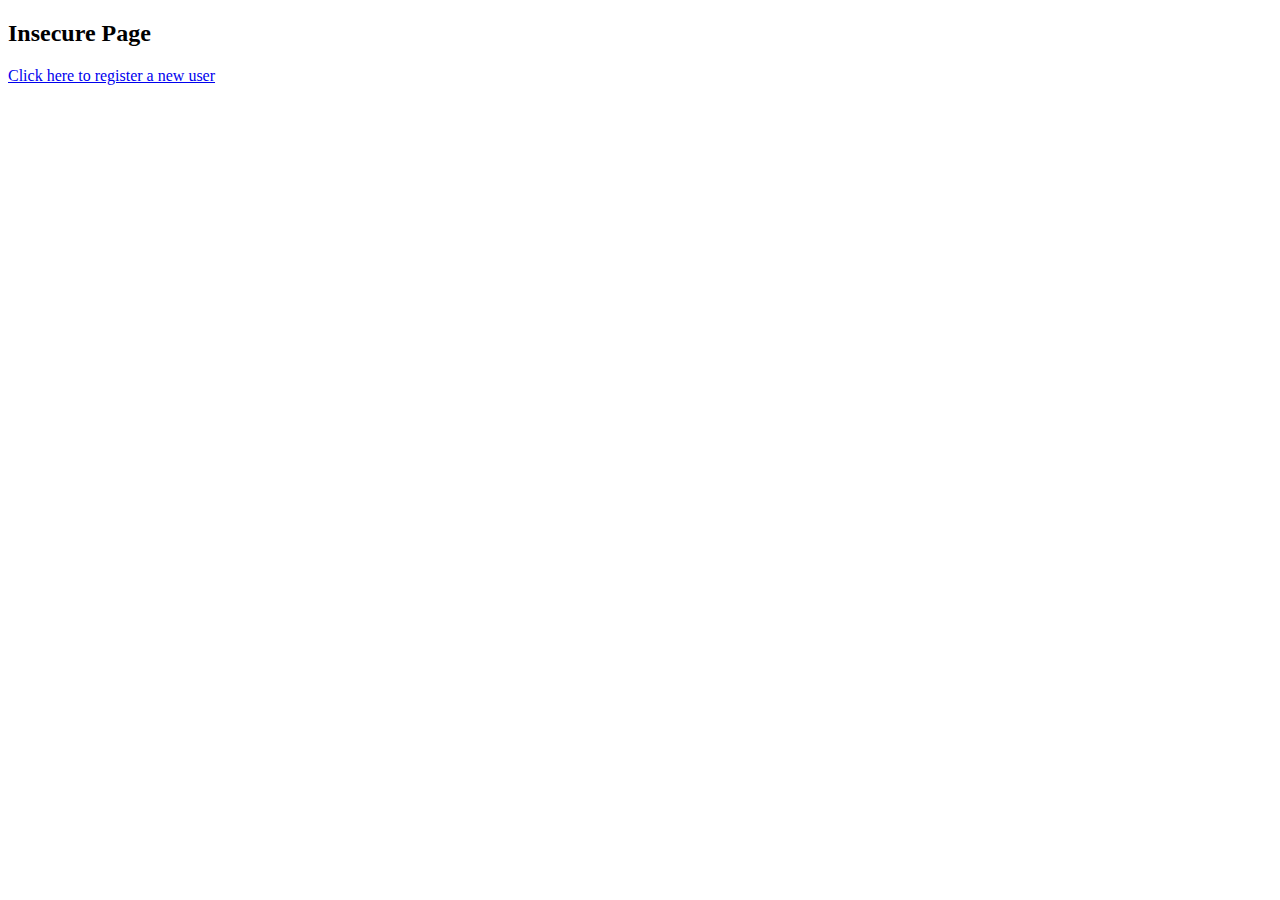
<file: src/main/resources/templates/index.html>
<!DOCTYPE html>
<html lang="en">
<head>
    <meta charset="UTF-8">
    <title>Insecure Page</title>
</head>
<body>
<h2>Insecure Page</h2>
<a href="/register">Click here to register a new user</a>
</body>
</html>
</file>
